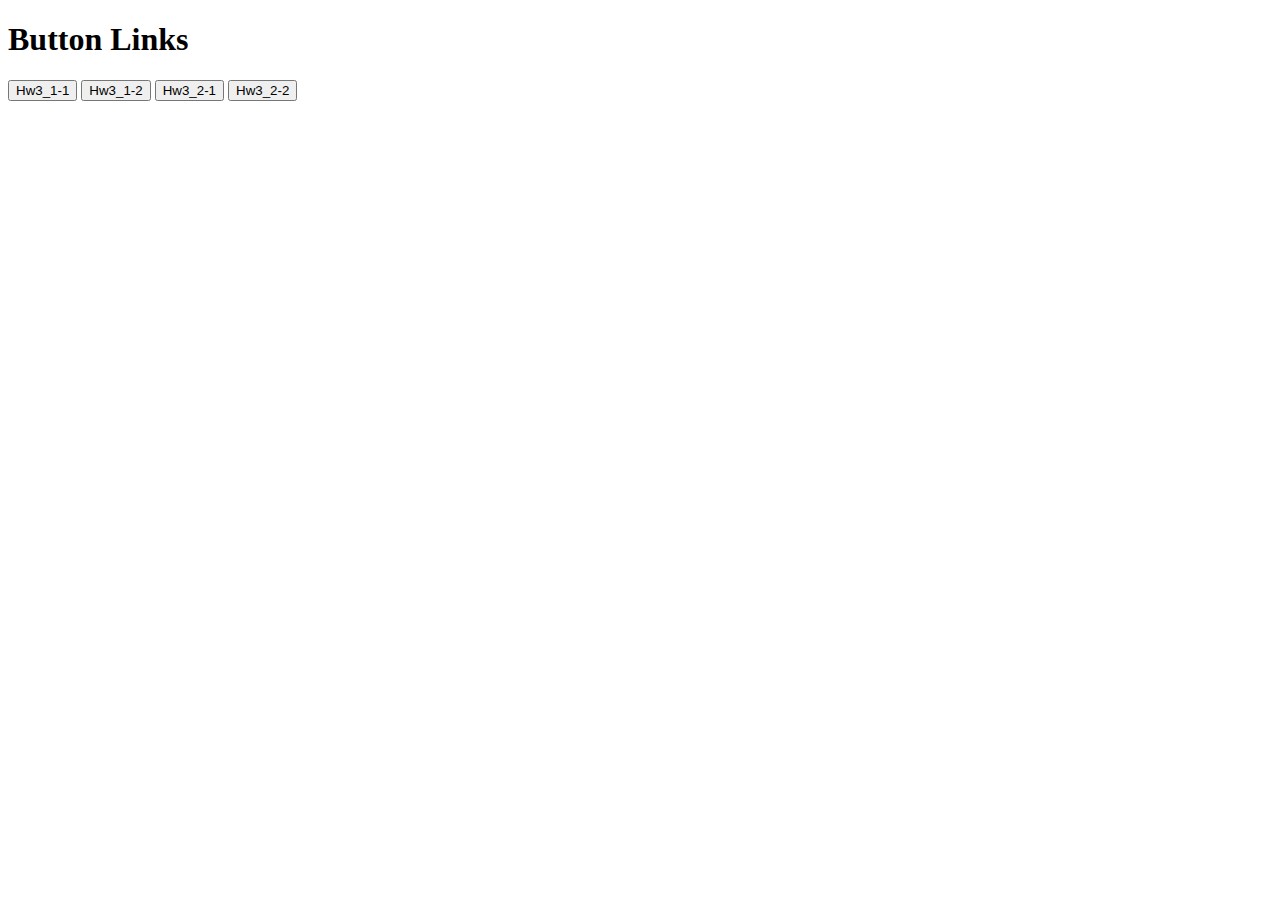
<file: Hw3/Landing.html>
<!DOCTYPE html>
<html>
<head>
  <title>Button Links</title>
</head>
<body>
  <h1>Button Links</h1>
  <button onclick="window.location.href='Hw3_1/1/Hw3_1.html'">Hw3_1-1</button>
  <button onclick="window.location.href='Hw3_1/2/Hw3_1_2.html'">Hw3_1-2</button>
  <button onclick="window.location.href='Hw3_2/Hw3_2_1/Hw3_2_1.html'">Hw3_2-1</button>
  <button onclick="window.location.href='Hw3_2/Hw3_2_2/Hw3_2_2.html'">Hw3_2-2</button>
</body>
</html>
</file>
